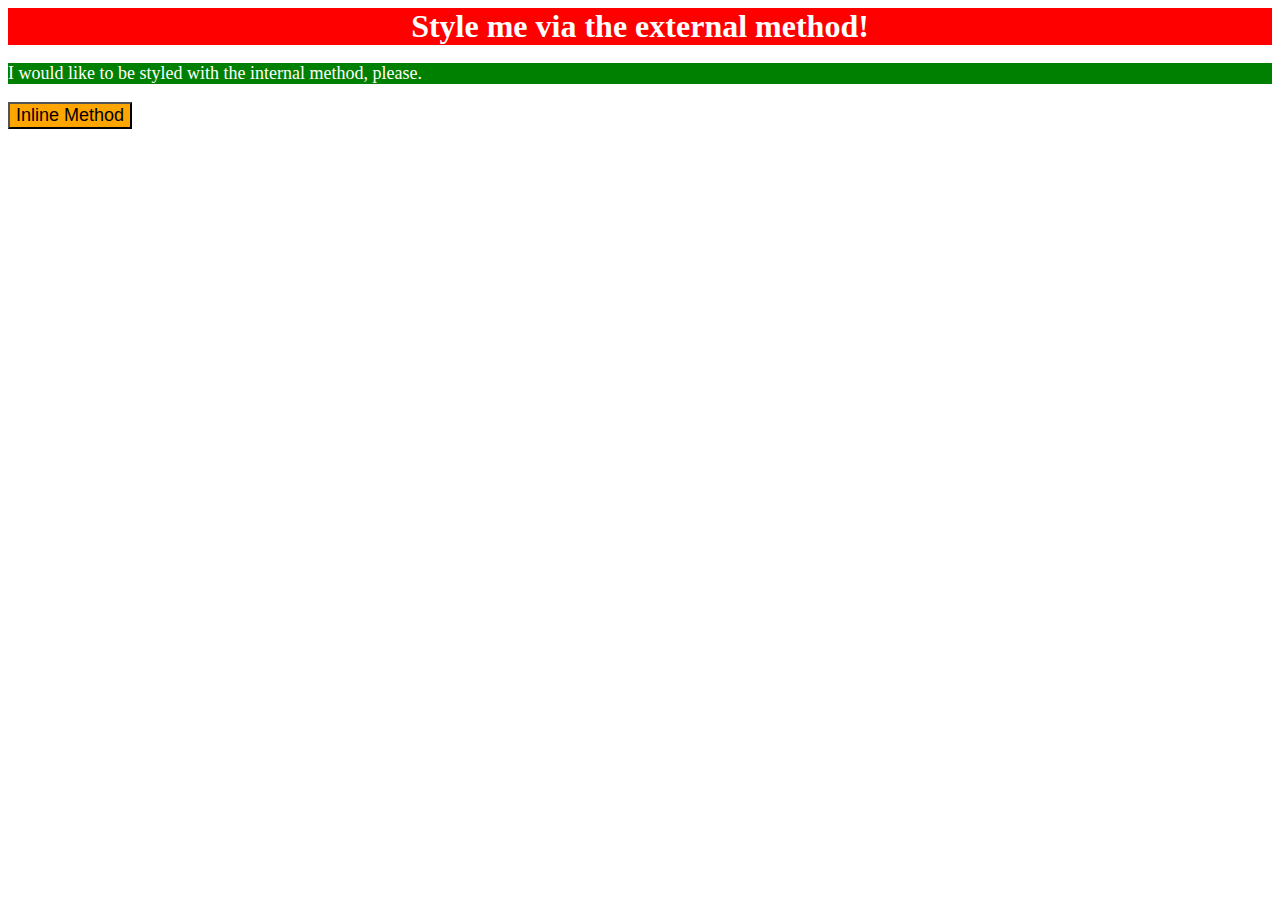
<file: index.html>
<!DOCTYPE html>
<html lang="en">
  <head>
    <meta charset="UTF-8">
    <meta http-equiv="X-UA-Compatible" content="IE=edge">
    <meta name="viewport" content="width=device-width, initial-scale=1.0">
    <title>Methods for Adding CSS</title>
    <link rel="stylesheet" href="external.css">
    <style>
        p {
            background-color: green;
            color: white;
            font-size: 18px
        }
    </style>
  </head>
  <body>
    <div>Style me via the external method!</div>
    <p>I would like to be styled with the internal method, please.</p>
    <button style="background-color: orange; font-size: 18px;">Inline Method</button>
  </body>
</html>
</file>
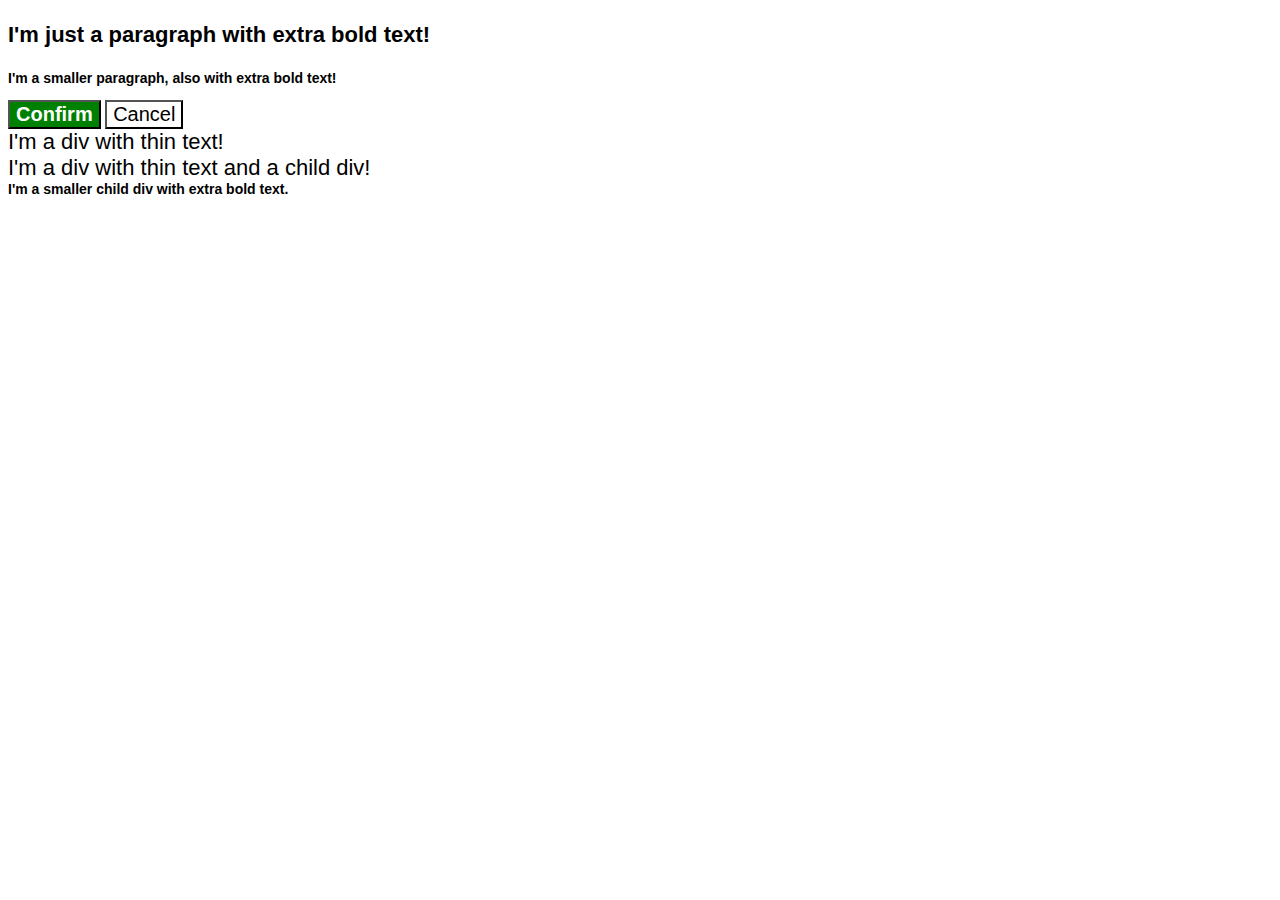
<file: cascade-fix/index.html>
<!DOCTYPE html>
<html lang="en">
  <head>
    <meta charset="UTF-8">
    <meta http-equiv="X-UA-Compatible" content="IE=edge">
    <meta name="viewport" content="width=device-width, initial-scale=1.0">
    <title>Fix the Cascade</title>
    <link rel="stylesheet" href="style.css">
  </head>
  <body>
    <p class="para">I'm just a paragraph with extra bold text!</p>
    <p class="para small-para">I'm a smaller paragraph, also with extra bold text!</p>

    <button id="confirm-button" class="button confirm">Confirm</button>
    <button id="cancel-button" class="button cancel">Cancel</button>

    <div class="text">I'm a div with thin text!</div>
    <div class="text">I'm a div with thin text and a child div!
      <div class="text child">I'm a smaller child div with extra bold text.</div>
    </div>
  </body>
</html>
</file>
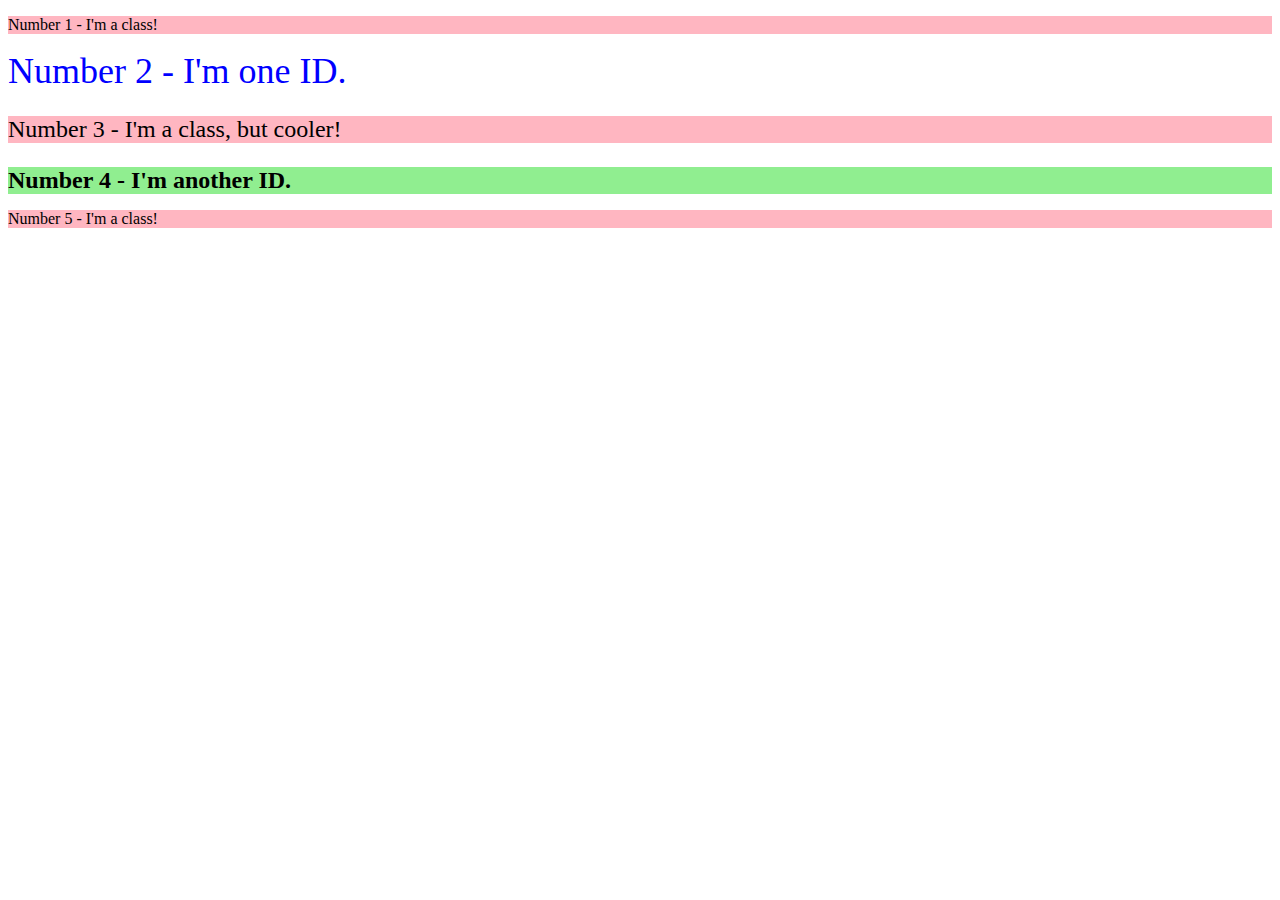
<file: class-id-selectors/index.html>
<!DOCTYPE html>
<html lang="en">
  <head>
    <meta charset="UTF-8">
    <meta http-equiv="X-UA-Compatible" content="IE=edge">
    <meta name="viewport" content="width=device-width, initial-scale=1.0">
    <title>Class and ID Selectors</title>
    <link rel="stylesheet" href="styles.css">
  </head>
  <body>
    <p class = "odd">Number 1 - I'm a class!</p>
    <div id="id-one">Number 2 - I'm one ID.</div>
    <p class="odd three">Number 3 - I'm a class, but cooler!</p>
    <div id="id-two">Number 4 - I'm another ID.</div>
    <p class = "odd">Number 5 - I'm a class!</p>
  </body>
</html>
</file>
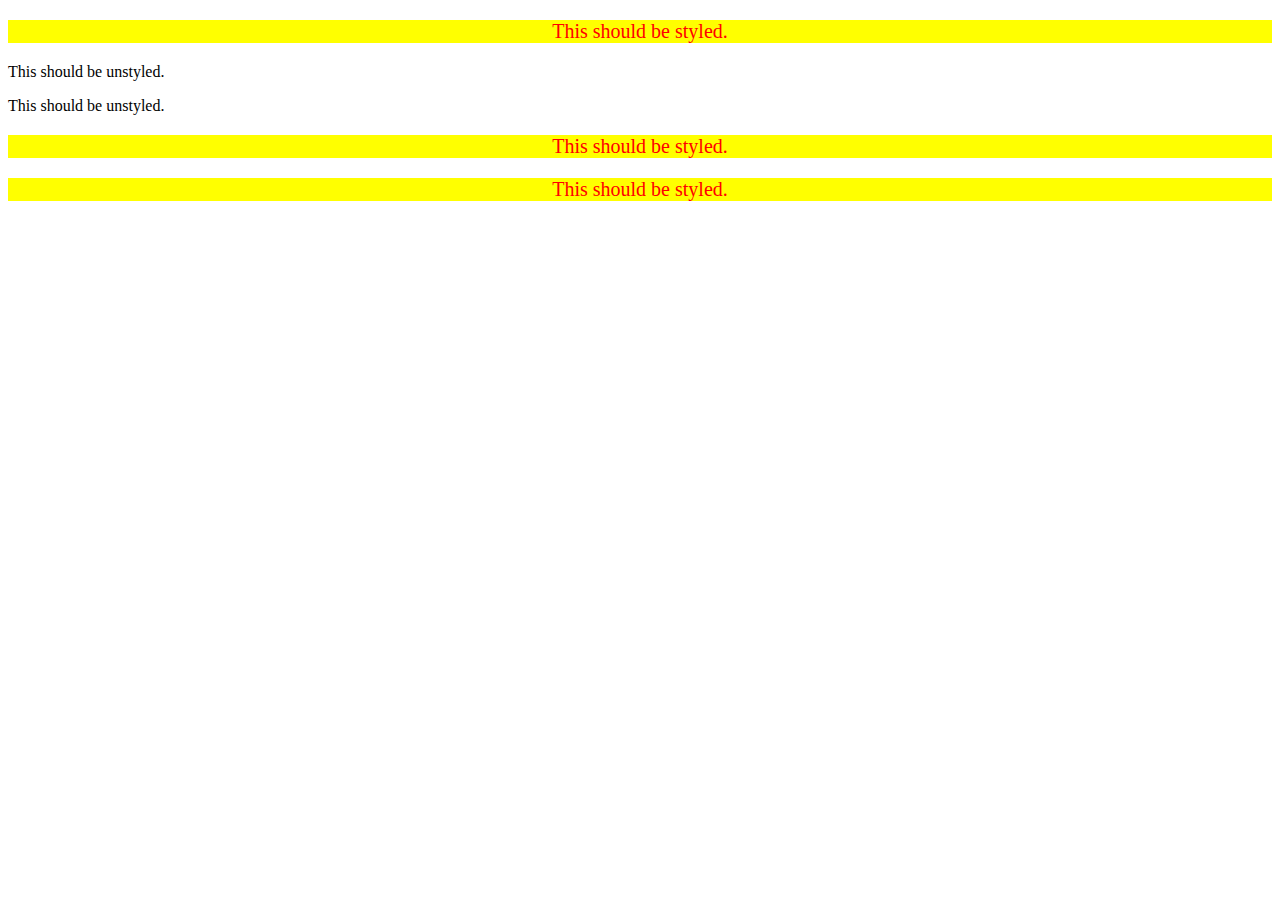
<file: descendant-combinator/index.html>
<!DOCTYPE html>
<html lang="en">
  <head>
    <meta charset="UTF-8">
    <meta http-equiv="X-UA-Compatible" content="IE=edge">
    <meta name="viewport" content="width=device-width, initial-scale=1.0">
    <title>Descendant Combinator</title>
    <link rel="stylesheet" href="style.css">
  </head>
  <body>
    <div class="container">
      <p class="text">This should be styled.</p>
    </div>
    <p class="text">This should be unstyled.</p>
    <p class="text">This should be unstyled.</p>
    <div class="container">
      <p class="text">This should be styled.</p>
      <p class="text">This should be styled.</p>
    </div>
  </body>
</html>
</file>
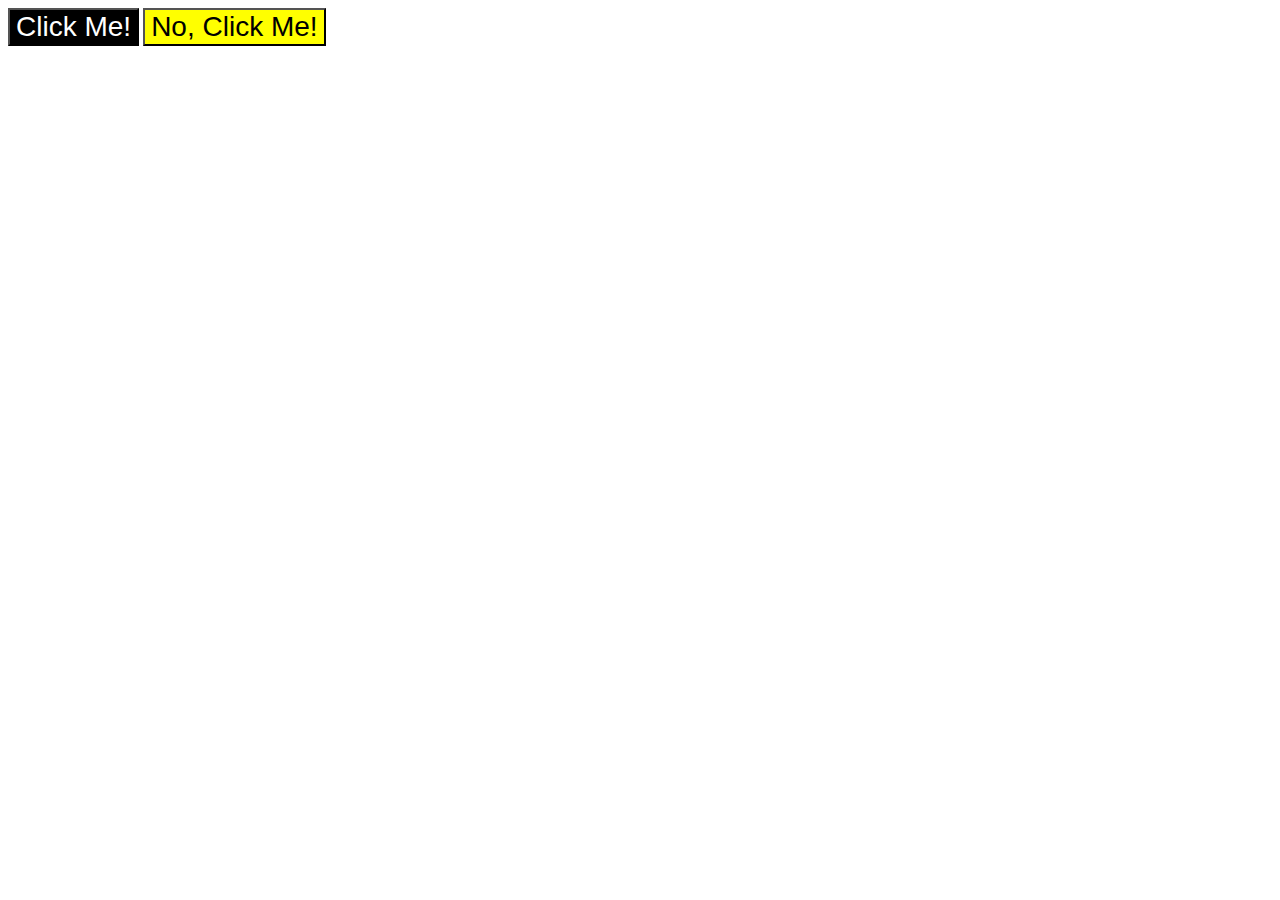
<file: grouping-selectors/index.html>
<!DOCTYPE html>
<html lang="en">
  <head>
    <meta charset="UTF-8">
    <meta http-equiv="X-UA-Compatible" content="IE=edge">
    <meta name="viewport" content="width=device-width, initial-scale=1.0">
    <title>Grouping Selectors</title>
    <link rel="stylesheet" href="style.css">
  </head>
  <body>
    <button class="black">Click Me!</button>
    <button class="yellow">No, Click Me!</button>
  </body>
</html>
</file>
<file: external.css>
div {
   text-align: center;
   color: white;
   background-color: red;
   font-weight: bold;
   font-size: 32px;
}
</file>
<file: cascade-fix/style.css>
body{
    font-family:Arial, Helvetica, sans-serif
  }
  
  .para,.small-para {
    color: hsl(0, 0%, 0%);
    font-weight: 800;
  }
  
  .para.small-para {
    font-size: 14px;
    font-weight: 800;
  }
  
  .para {
    font-size: 22px;
  }
  
  #confirm-button {
    background: green;
    color: white;
    font-weight: bold;
  } 
  
  .button {
    background-color: rgb(255, 255, 255);
    color: rgb(0, 0, 0);
    font-size: 20px;
  }
  
  .text.child {
    color: rgb(0, 0, 0);
    font-weight: 800;
    font-size: 14px;
  }
  
  div.text {
    color: rgb(0, 0, 0);
    font-size: 22px;
    font-weight: 100;
  }
</file>
<file: class-id-selectors/styles.css>
.odd {
    background-color: #ffb6c1;

}

.three {
    font-size: 24px;
}

#id-one {
    color: blue;
    font-size: 36px;
}

#id-two {
    background-color: #90EE90;    ;
    font-size: 24px;
    font-weight: bold;
}
</file>
<file: descendant-combinator/style.css>
.container .text {
    background-color: yellow;
    color: red;
    font-size: 20px;
    text-align: center;
}
</file>
<file: grouping-selectors/style.css>
.black {
    background-color: black;
    color: white;
}

.yellow {
    background-color: yellow;
}

.black, .yellow {
    font-size: 28px;
    font-family: Helvetica, 'Times New Roman', sans-serif;
}
</file>
